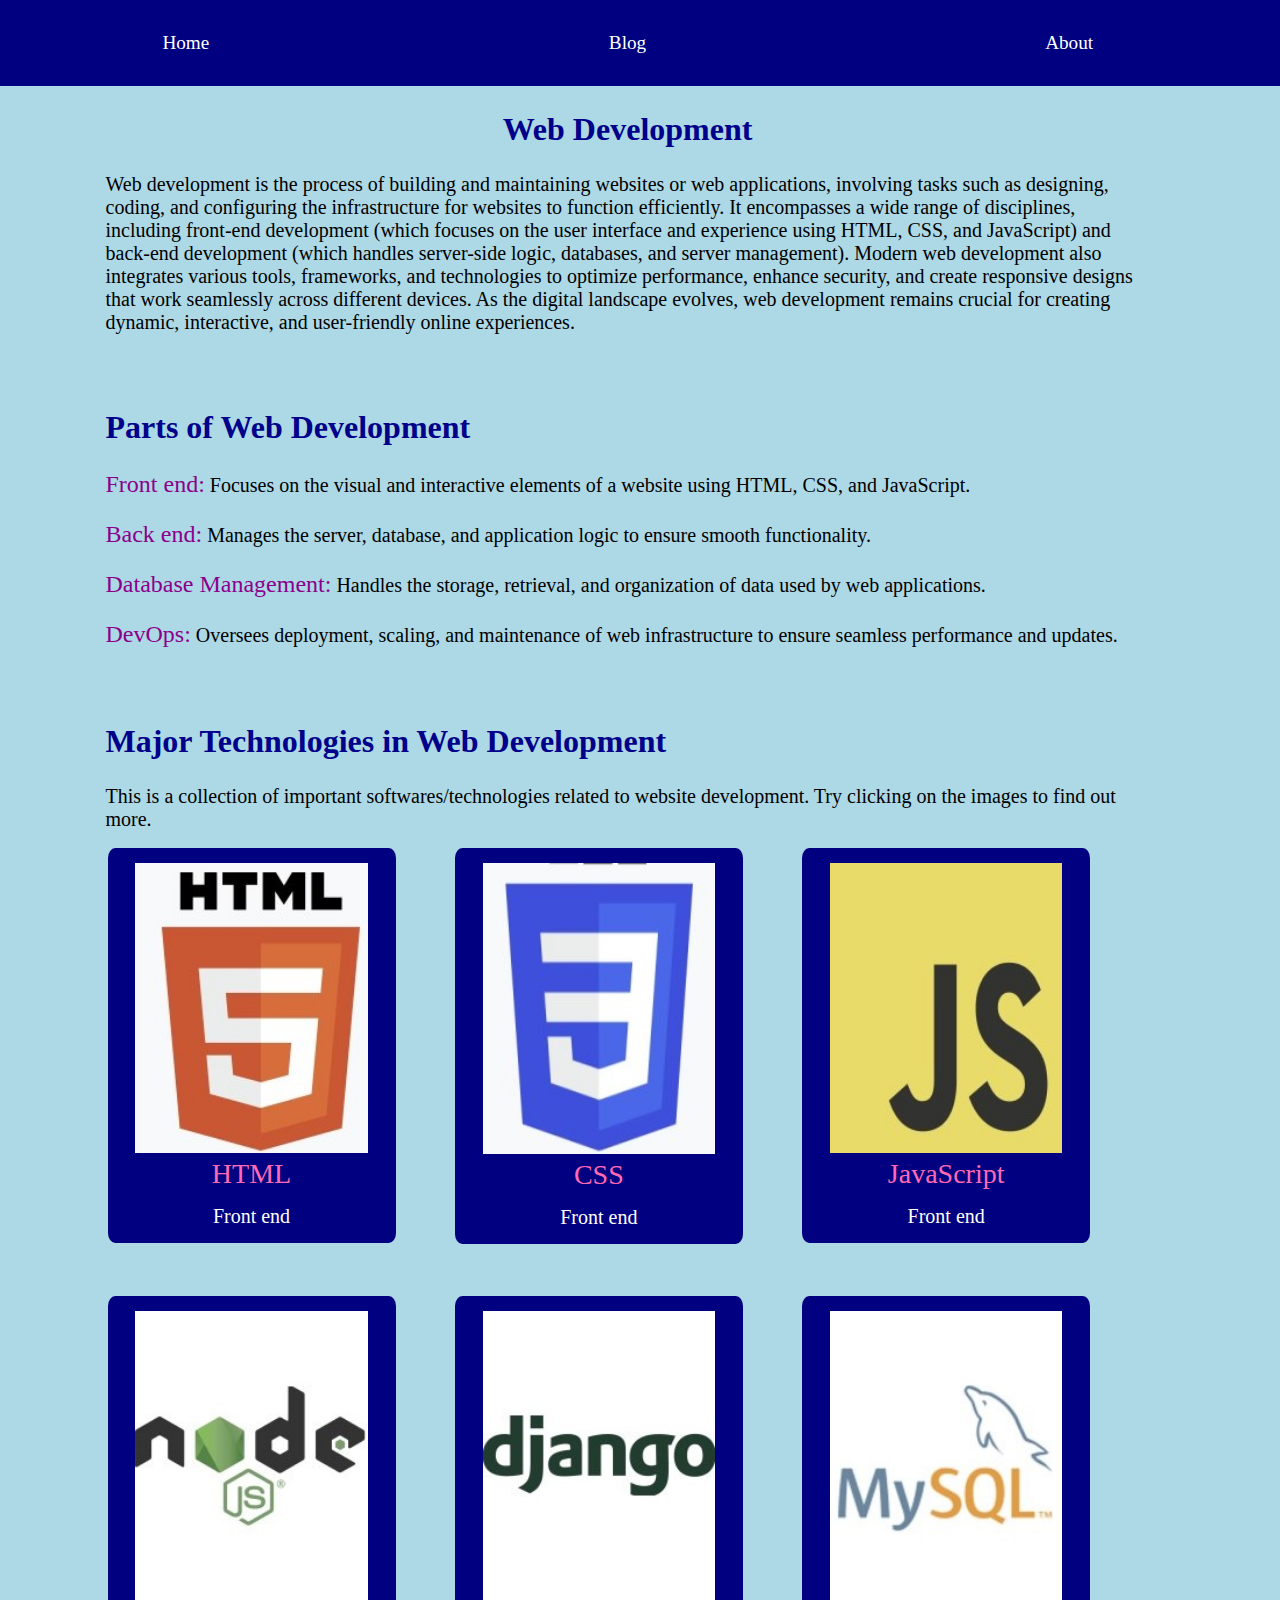
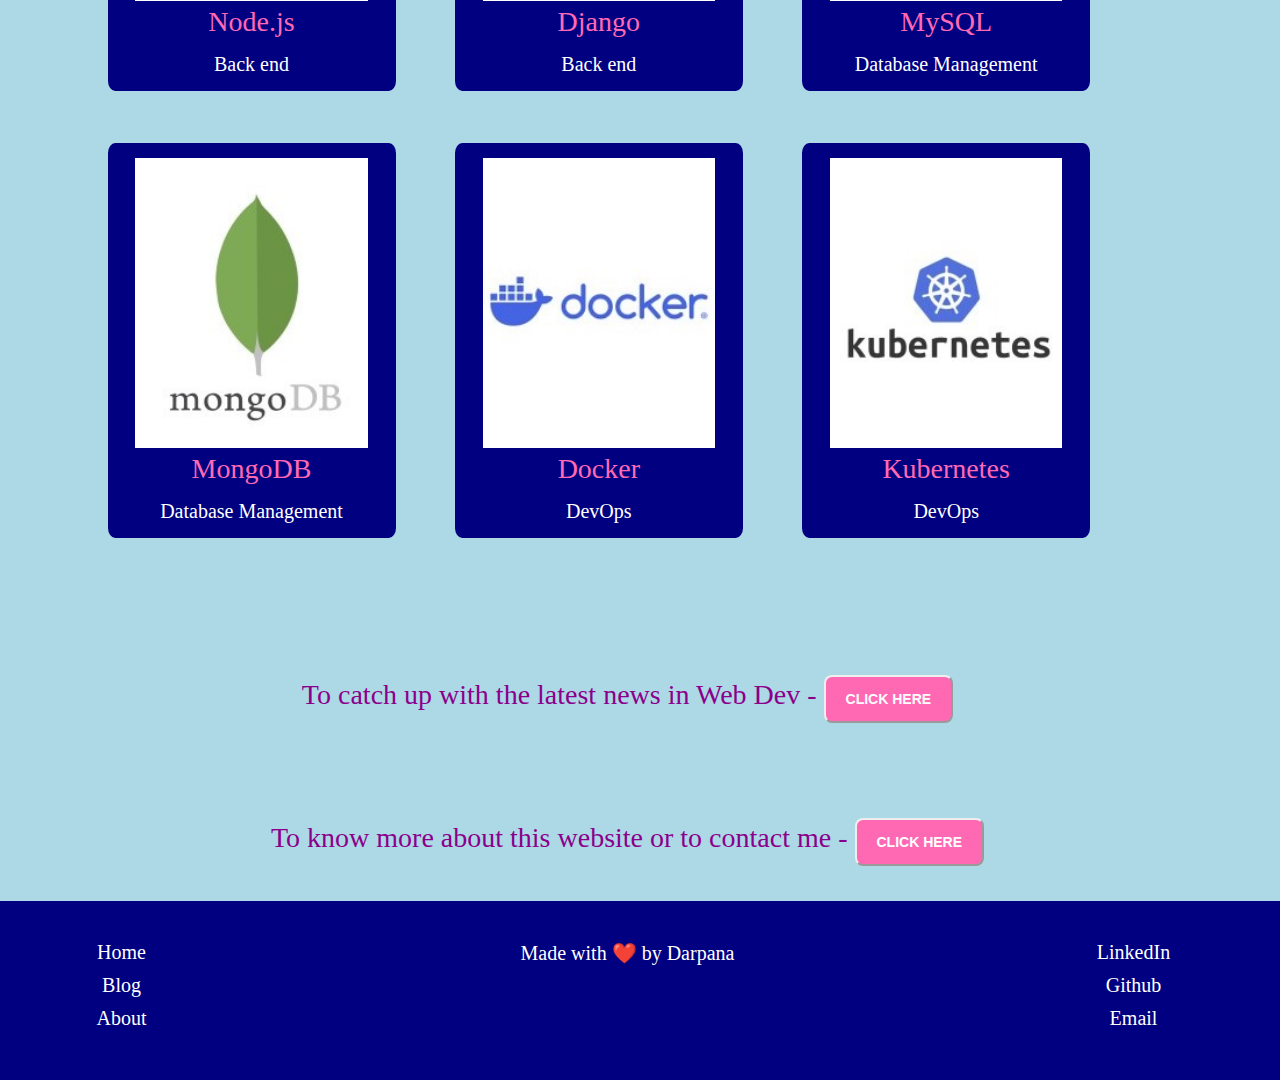
<file: index.html>
<!DOCTYPE html>
<html>
<head>
    <title>Web Development</title>
    <link rel="stylesheet" href="styles.css">

    <style>
        .activePage {
            color: black;
            font-weight: bold;
        }

        .tagHeight {
            height: auto;
        }
        </style>
    </head>
<body>

    <nav class="menu-horizontal">
        <ul class="nav-bar">
            <li>
                <a href="index.html">Home </a>
            </li>
            <li>
                <a href="blog.html">Blog</a>
            </li>
            <li>
                <a href="contact.html">About</a>
            </li>
        </ul>
    </nav>

<div class="container">
        <h1 class="main-heading"><span>Web Development</span>
        </h1>
        <p >
            Web development is the process of building and maintaining websites or web applications, 
            involving tasks such as designing, coding, and configuring the infrastructure for websites to function 
            efficiently. It encompasses a wide range of disciplines, including front-end development (which focuses 
            on the user interface and experience using HTML, CSS, and JavaScript) and back-end development (which 
            handles server-side logic, databases, and server management). Modern web development also integrates 
            various tools, frameworks, and technologies to optimize performance, enhance security, and create 
            responsive designs that work seamlessly across different devices. As the digital landscape evolves, 
            web development remains crucial for creating dynamic, interactive, and user-friendly online experiences.

        </p>
    </div>

    <div class="container">
        <h1 class="heading">Parts <span>of Web Development</span>
        </h1>
        <p >
            <span class="title">Front end:</span> Focuses on the visual and interactive elements of a website using HTML, CSS, and JavaScript.<br><br>
            
            <span class="title">Back end:</span> Manages the server, database, and application logic to ensure smooth functionality.<br><br>
            
            <span class="title">Database Management:</span> Handles the storage, retrieval, and organization of data used by web applications.<br><br>

            <span class="title">DevOps:</span> Oversees deployment, scaling, and maintenance of web infrastructure to ensure seamless performance and updates.<br>
        </p>
    </div>

<div class="container">
    <h1 class="heading">Major Technologies <span>in Web Development</span></h1>
    <p> This is a collection of important softwares/technologies related to website development. 
        Try clicking on the images to find out more.
        <table style="width: 100%;" >
            <tr>

                <td><div class="tech-card"><a href="https://github.com/whatwg/html">
                    <img src="Images\Tech-Logos\html.jpg" alt="HTML" class="tech-img" ></a>
                <p class="tech-title">HTML</p>
                Front end</div></td>
           
                <td><div class="tech-card"><a href="https://developer.mozilla.org/en-US/docs/Web/CSS">
                    <img src="Images\Tech-Logos\css.jpg" alt="CSS" class="tech-img"></a>
                    <p class="tech-title">CSS</p>
                Front end</div></td>
            
                <td><div class="tech-card"><a href="https://developer.mozilla.org/en-US/docs/Web/JavaScript">
                    <img src="Images\Tech-Logos\js.jpg" alt="JavaScript" class="tech-img"></a>
                    <p class="tech-title">JavaScript</p>
                Front end</div></td>
            </tr>

            <tr>
                <td> <div class="tech-card"><a href="https://nodejs.org/">
                    <img src="Images\Tech-Logos\nodejs.jpg" alt="Node.js"  class="tech-img"></a>
                    <p class="tech-title">Node.js</p>
                Back end</div></td>
            
                <td> <div class="tech-card"> <a href="https://www.djangoproject.com/">
                    <img src="Images\Tech-Logos\django.jpg" alt="Django"  class="tech-img"></a>
                   <p class="tech-title">Django</p>
                Back end</div></td>
            
                <td><div class="tech-card"><a href="https://www.mysql.com/">
                    <img src="Images\Tech-Logos\mysql.jpg" alt="MySQL"  class="tech-img"></a>
                    <p class="tech-title">MySQL</p>
                Database Management</div></td>
            </tr>

            <tr>
                <td><div class="tech-card"><a href="https://www.mongodb.com/">
                    <img src="Images\Tech-Logos\mongodb.jpg" alt="MongoDB" class="tech-img" ></a>
                <p class="tech-title">MongoDB</p>
                Database Management</div></td>
           
                <td><div class="tech-card"><a href="https://www.docker.com/">
                    <img src="Images\Tech-Logos\docker.jpg" alt="Docker" class="tech-img"></a>
                    <p class="tech-title">Docker</p>
                    DevOps</div></td>
            
                <td><div class="tech-card"><a href="https://kubernetes.io/">
                    <img src="Images\Tech-Logos\kubernetes.jpg" alt="Kubernetes" class="tech-img"></a>
                    <p class="tech-title">Kubernetes</p>
                    DevOps</div></td>
  
            </tr>

        </table>
    </p>
</div>


<div class="container">
    <h1 class="bottom-heading">To catch up with the latest news in Web Dev - <a href="blog.html">
        <button class="bottom-btn">Click here      </button></a>  </h1>


    <h1 class="bottom-heading">To know more about this website or to contact me - <a href="contact.html">
        <button class="bottom-btn">Click here    </button></a>   </h1>
</div>

<footer class="footer">
    <div class="footer-content">
        <div class="footer-section nav-section">
           
            <ul class="footer-links">
                <li><a href="index.html">Home</a></li>
                <li><a href="blog.html">Blog</a></li>
                <li><a href="contact.html">About</a></li>
            </ul>
        </div>

        <div class="footer-section about-section">
            
            <p>Made with ❤️ by Darpana</p>
        </div>

        <div class="footer-section contact-section">
           
            <ul class="footer-links">
                <li><a href="https://www.linkedin.com/in/darpana-desai-20b249289/">LinkedIn</a></li>
                <li><a href="https://github.com/Darpana-iitgn">Github</a></li>
                <li><a href="mailto:23110085@iitgn.ac.in">Email</a></li>
            </ul>
        </div>
    </div>
</footer>


  </body>
  </html>
</file>
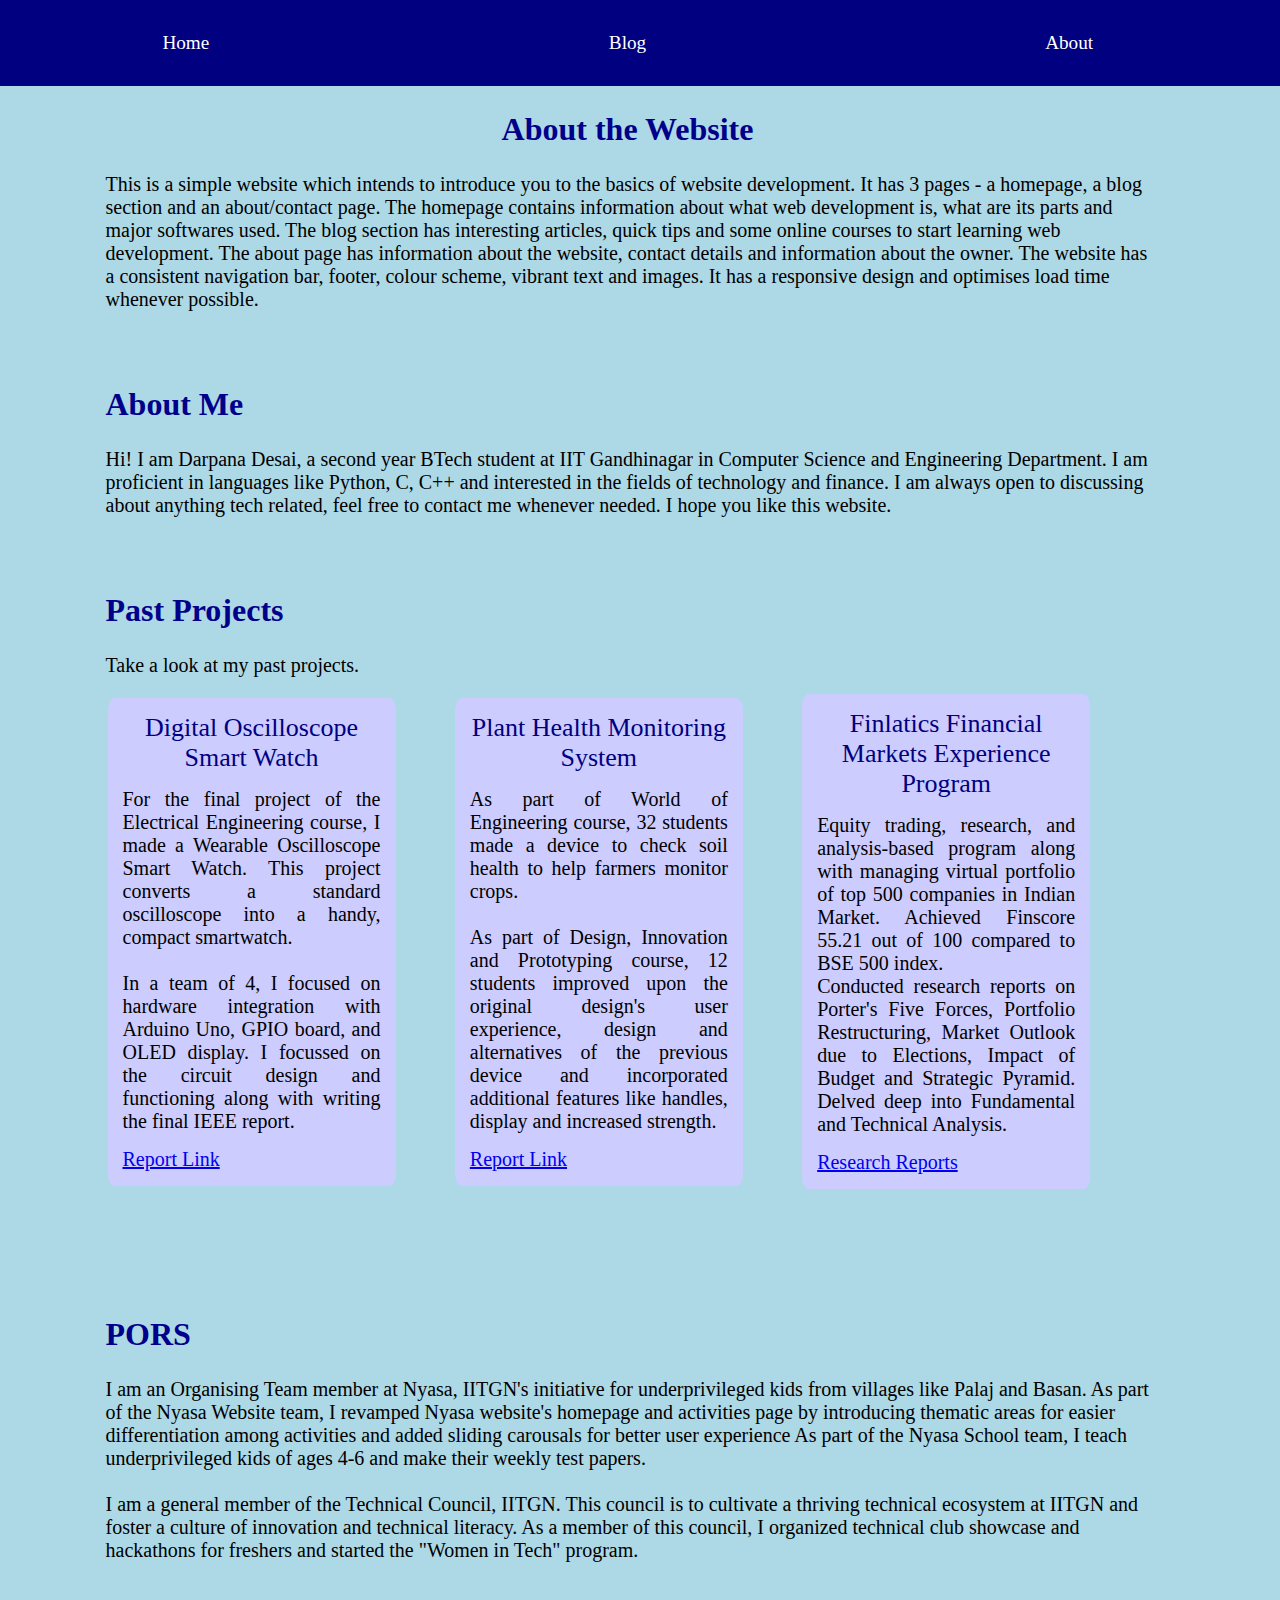
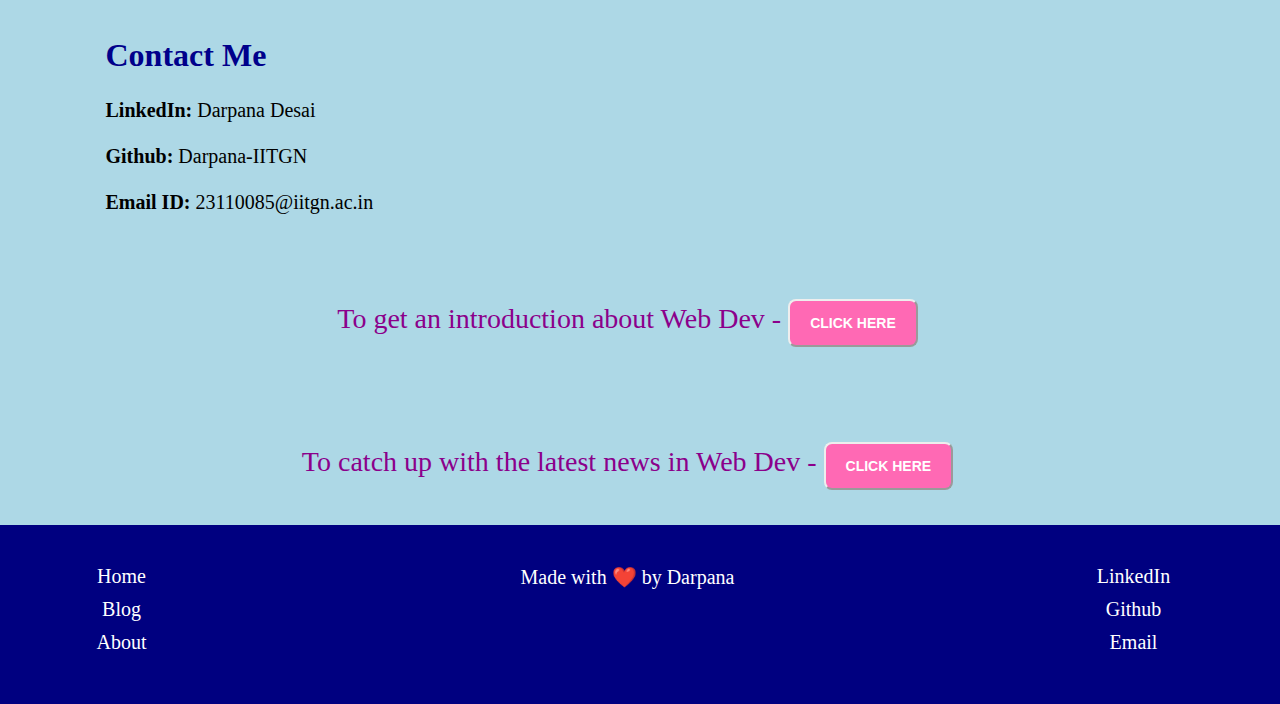
<file: contact.html>
<!DOCTYPE html>
<html>
<head>
    <title>Web Development</title>
    <link rel="stylesheet" href="styles.css">

    <style>
        .activePage {
            color: black;
            font-weight: bold;
        }

        .tagHeight {
            height: auto;
        }

</style>
    </head>
<body>

    <nav class="menu-horizontal">
        <ul class="nav-bar">
            <li>
                <a href="index.html"> Home </a>
            </li>
            <li>
                <a href="blog.html">Blog</a>
            </li>
            <li>
                <a href="contact.html">About</a>
            </li>
        </ul>
    </nav>

<div class="container">
        <h1 class="main-heading">About <span> the Website</span>
        </h1>
        <p >
            This is a simple website which intends to introduce you to the basics of website development.
            It has 3 pages - a homepage, a blog section and an about/contact page. The homepage contains
            information about what web development is, what are its parts and major softwares used. The blog 
            section has interesting articles, quick tips and some online courses to start learning web development.
            The about page has information about the website, contact details and information about the owner.
            The website has a consistent navigation bar, footer, colour scheme, vibrant text and images. It 
            has a responsive design and optimises load time whenever possible.

        </p>
    </div>

    <div class="container">
        <h1 class="heading">About <span>Me</span>
        </h1>
        <p >
            Hi! I am Darpana Desai, a second year BTech student at IIT Gandhinagar in Computer Science and 
            Engineering Department. I am proficient in languages like Python, C, C++ and interested in the fields
            of technology and finance. I am always open to discussing about anything tech related, feel free to 
            contact me whenever needed. I hope you like this website.

        </p>
    </div>


    <div class="container">
        <h1 class="heading">Past Projects <span></span>
        </h1>
        <p>Take a look at my past projects.</p>
        <table style="width:100%;"  >
            <tr>

                <td><div class="project-card">
                <p class="project-title">Digital Oscilloscope Smart Watch</p> 
                <p>For the final project of the Electrical Engineering course, I made a Wearable Oscilloscope Smart Watch. This project converts a standard oscilloscope into a handy, compact smartwatch.
                    <br><br> In a team of 4, I focused on hardware integration with Arduino Uno, GPIO board, and OLED display. 
                    I focussed on the circuit design and functioning along with writing the final IEEE report.
                </p><a href="https://drive.google.com/file/d/1gnZASaXH6NFkqRcMm77Xm2Vj-0SFItWg/view?usp=sharing">
                    Report Link</a>
                </div></td>

                <td><div class="project-card">
                    <p class="project-title">Plant Health Monitoring System</p> 
                    <p>As part of World of Engineering course, 32 students made a device to check soil health to 
                        help farmers monitor crops.<br><br>As part of Design, Innovation and Prototyping course, 12 
                        students improved upon the original design's user experience, design and alternatives of the previous device and 
                        incorporated additional features like handles, display and increased strength.</p>
                        <a href="https://docs.google.com/presentation/d/1mXu8XXJIH3YopQyMC9KnrmFU_gpyc9yTeUiTFnOc76E/edit?usp=sharing">
                        Report Link</a>
                    </div></td>

                    <td><div class="project-card">
                        <p class="project-title">Finlatics Financial Markets Experience Program</p> 
                        <p>Equity trading, research, and analysis-based program along with managing virtual portfolio 
                            of top 500 companies in Indian Market. Achieved Finscore 55.21 out of 100 compared to 
                            BSE 500 index.<br>Conducted research reports on Porter's Five Forces, Portfolio Restructuring, 
                            Market Outlook due to Elections, Impact of Budget and Strategic Pyramid. Delved deep into 
                            Fundamental and Technical Analysis.</p><a href="https://drive.google.com/file/d/13hDyYqhreoywIj6IyFkjZmtJ0olH7MFF/view?usp=sharing">
                            Research Reports</a>
                        </div></td>


            </tr>
            </table>
        </div>


        <div class="container">
            <h1 class="heading">PORS <span></span>
            </h1>
            <p >
               I am an Organising Team member at Nyasa, IITGN's initiative for underprivileged
               kids from villages like Palaj and Basan. As part of the Nyasa Website team, I revamped Nyasa website's 
               homepage and activities page by introducing thematic areas for easier differentiation among activities 
               and added sliding carousals for better user experience  As part of the Nyasa School team, I
               teach underprivileged kids of ages 4-6 and make their weekly test papers.<br><br>
            
               I am  a general member of the Technical Council, IITGN. This council is to cultivate a 
               thriving technical ecosystem at IITGN and foster a culture of innovation and technical literacy. As a 
               member of this council, I organized technical club showcase and hackathons for freshers and 
               started the "Women in Tech" program. <br>
            </p>
            </div>


            <div class="container">
                <h1 class="heading">Contact <span>Me</span></h1>
                <p>
                    <span class="contact-title">LinkedIn:</span>
                    <a href="https://www.linkedin.com/in/darpana-desai-20b249289/" class="contact-links">Darpana Desai</a>
                    <br><br>
            
                    <span class="contact-title">Github:</span>
                    <a href="https://github.com/Darpana-iitgn" class="contact-links">Darpana-IITGN</a>
                    <br><br>
            
                    <span class="contact-title">Email ID:</span>
                    <a href="mailto:23110085@iitgn.ac.in" class="contact-links">23110085@iitgn.ac.in</a>
                    <br>
                </p>
            </div>
            


<div class="container"></div>
    <h1 class="bottom-heading">To get an introduction about Web Dev - <a href="index.html">
        <button class="bottom-btn">Click here      </button></a>  </h1>


    <h1 class="bottom-heading">To catch up with the latest news in Web Dev - <a href="blog.html">
        <button class="bottom-btn">Click here    </button></a>   </h1>
</div>

<footer class="footer">
    <div class="footer-content">
        <div class="footer-section nav-section">
           
            <ul class="footer-links">
                <li><a href="index.html">Home</a></li>
                <li><a href="blog.html">Blog</a></li>
                <li><a href="contact.html">About</a></li>
            </ul>
        </div>

        <div class="footer-section about-section">
            
            <p>Made with ❤️ by Darpana</p>
        </div>

        <div class="footer-section contact-section">
           
            <ul class="footer-links">
                <li><a href="https://www.linkedin.com/in/darpana-desai-20b249289/">LinkedIn</a></li>
                <li><a href="https://github.com/Darpana-iitgn">Github</a></li>
                <li><a href="mailto:23110085@iitgn.ac.in">Email</a></li>
            </ul>
        </div>
    </div>
</footer>


  </body>
  
  </html>
</file>
<file: styles.css>
* {
    margin: 0;
    padding: 0;
    box-sizing: border-box;
}


@media (max-width: 768px) {
    .footer-section {
        width: 120%; 
        text-align: center;
        margin-bottom: 0px;
    }

    .footer {
        width:120%;
        margin-bottom: 0px;
        margin-right: 0px;
        margin-left: 350px;
    }

    .tech-card img {
        width: 80%; 
        margin: 0 auto; 
    }

    .footer-content {
        flex-direction: column;
        align-items: center;
    }

    h1, h2, h3, p {
        font-size: 4vw;
        width: 80%;  
    }

    table {
        max-width: 50%; 
    }
}

/* Responsive Layout for Smaller Screens */
@media (max-width: 480px) {
    h1, h2, h3, p {
        width: 80%;
        font-size: 5vw; 
    }

    .footer-content {
        padding: 0 10px;
        width: 100%;
        margin-left: 300px;
    }
}

@media (max-width: 768px) { 
    .cards-container {
        grid-template-columns: 1fr;
    }
}

/* General styling for navigation */
.menu-horizontal {
    display: flex;
    justify-content: center;
    background-color: navy;
    padding: 1rem 0; 
    color: white;
    margin-top: -50px;
}

.nav-bar {
    display: grid;
    grid-template-columns: repeat(3, 1fr); 
    gap: 20px; 
    width: 100%; 
    list-style: none;
    padding: 0;
    margin: 0;
    text-align: center;
    color: white;
}

.nav-bar li {
    display: inline-block;
    text-align: center;
    color: white;
}

.nav-bar a {
    text-decoration: none;
    color: white;
    font-size: 1.2rem;
    padding: 1rem;
    display: block; 
}

.nav-bar a:hover {
    color: hotpink;
}

/* Responsive behavior for smaller screens */
@media (max-width: 768px) {
    .nav-bar {
        grid-template-columns: 1fr; 
    }

    .nav-bar li {
        padding: 0.5rem 0; 
    }
}

body { 
    background-color: lightblue;
    color: black;
    margin-top: 50px;
    font-size: 20px;
    margin-left: -25px;
}

h1, h2, h3, p {
    margin: 0 0 15px;
    font-size: 2vw;
    font-size: 20px;
}

.container  {
    max-width: 80%;
    margin:0 auto;
}

.main-heading   {
    margin-top: 25px;
    color:darkblue;
    font-size: 32px;
    text-align: center;
    text-decoration: solid;
    margin-bottom: 25px;
}

.heading   {
    margin-top: 75px;
    margin-bottom: 25px;
    color:darkblue;
    font-size: 32px;
    text-align: left;
    text-decoration: solid;
}

.bottom-heading   {
    margin-top: 75px;
    margin-bottom: 25px;
    color:darkmagenta;
    font-size: 28px;
    text-align: center;
    text-decoration: none;
    font-weight: 450;
}

.title  {
    color:darkmagenta;
    font-size: 24px;
}

.tech-table { 
    text-align: center;
    margin-top: 50px;
}
.tech-title {
    color:hotpink;
    font-size: 28px;
    text-decoration: none;
}

.tech-card  {
    width:18rem;
    height:auto;
    gap:10px;
    border-color: white;
    border-width: 20px;
    border-radius: 2.5%;
    margin-bottom: 50px;
    background-color: navy;
    color: white;
    padding: 15px;
    text-align: center;
}

.tech-card img {
    width: 90%; 
}

.blog-title {
    color:hotpink;
    font-size: 24px;
    text-decoration: none;
}

.blog-card  {
    width:12.5rem;
    height:auto;
    gap:10px;
    border-color: white;
    border-width: 20px;
    border-radius: 2.5%;
    margin-bottom: 50px;
    background-color: navy;
    color: white;
    padding: 15px;
}

.blog-card img {
    width: 90%; 
}

.project-title {
    color:navy;
    font-size: 26px;
    text-decoration: none;
    text-align: center;
}

.project-card  {
    width:18rem;
    height:auto;
    gap:10px;
    border-color: black;
    border-width: 50px;
    border-radius: 2.5%;
    margin-bottom: 50px;
    background-color: #CCCCFF;
    color: black;
    padding: 15px;
    text-align: justify;
}

.project-card img {
    width: 90%; 
}


.contact-title {
    font-weight: bold;
    color: black;
}

.contact-links {
    color: black;
    text-decoration: none;
    transition: color 0.3s ease;
}

.contact-links:hover {
    color: hotpink;
}

.contact-links:active {
    color: hotpink;
}

.footer {
    background-color: navy;
    color: white;
    padding: 25px;
    display: grid;
    grid-auto-flow: row;
    row-gap: 2rem;
    margin: 0;
    text-align: center;
}


.footer-content {
    display: grid;
    grid-template-columns: 1fr 3fr 1fr; 
    gap: 20px; 
}
.footer-section {
    padding: 15px; 
}

.footer-links {
    list-style: none;
    padding: 0;
}

.footer-links li {
    margin-bottom: 10px;
}

.footer-links a {
    color: white;
    text-decoration: none;
    transition: color 0.3s ease;
}

.footer-links a:hover {
    color: hotpink; 
}

.footer-section h3 {
    margin-bottom: 10px; 
}

.carousal {
    width: 100%;
    gap: 10px;
    margin-top: 50px;
  }
  
  .carousal .slick-slide {
    margin: 0 10px;
  }
  
  .carousal .slick-slide img {
    width: 100%;
    display: block;
  }
  
  .carousal .slick-track {
    display: flex;
  }
  
  .carousal-card  {
    padding: 0; 
    box-sizing: border-box; 
    margin: 15px;
    margin-left: 10px;
  }
  
  .carousal-img {
    height:auto; 
    width:100%; 
    border-radius:0; 
    padding:0; 
    margin:0;
  }
  
  .carousal-body  {
    background-color: lavender; 
    margin:0; 
    box-sizing: border-box;
    height: auto;
  }
  
  .carousal-title {
    font-size:32px; 
    padding-bottom: 2px;
    color: navy;
    font-weight: 700;
  }
  
  .slick-prev, .slick-next {
    background-color: #f1f0f7;
    border-radius: 50%;
    width: 40px;
    height: 40px;
    line-height: 40px;
    text-align: center;
    font-size: 20px;
    z-index: 1000;
    color: black;
    border: 2px solid white;
    position: absolute; /* Position them absolutely within the carousel */
      display: flex; /* Use flexbox for alignment */
      align-items: center; /* Center items vertically */
      justify-content: center; /* Center items horizontally */
      cursor: pointer; /* Pointer cursor for clickable buttons */
      transition: background-color 0.3s, color 0.3s; 
  }
  .slick-prev {
    left: -60px; 
    z-index: 1000;
  }
  
  .slick-next {
    right: -60px; 
    z-index: 1000;
  }
  
  .slick-prev::before, .slick-next::before {
    display: none;
  }
  
  .slick-prev:hover, .slick-next:hover,
  .slick-prev:focus, .slick-next:focus,
  .slick-prev:active, .slick-next:active {
    background-color: #f1f0f7;
    color: black;
    border: 2px solid white;
  }

  .card-title {
    display: flex;
    align-items: center;
    gap: 0.5rem;
    font-size: 1.5rem;
    line-height: 1.75rem;
    font-weight: 600;
  }

  .card-actions {
    display: flex;
    flex-wrap: wrap;
    align-items: flex-start;
    gap: 0.5rem;
  }
  
  .card figure {
    display: flex;
    align-items: center;
    justify-content: center;
  }

  .card {
    position: relative;
    display: flex;
    flex-direction: column;
    overflow: hidden;
    border-radius: var(--rounded-box, 1.25rem);
    background-color: lavender;
  }
  
  .card:focus {
    outline: 0px solid transparent;
    outline-offset: 2px;
  }
  
  .card-body {
    display: flex;
    flex: 1 1 auto;
    flex-direction: column;
    padding: var(--padding-card, 2rem);
    gap: 0.5rem;
    background-color: lavender;
    
  }
  
.card-body_team {
    display: flex;
    flex: 1 1 auto;
    flex-direction: column;
    padding: var(--padding-card, 2rem);
    gap: 0.5rem;
    background-color: lavender;
    
  } 

.btn {
    display: inline-flex;
    flex-shrink: 0;
    cursor: pointer;
    flex-wrap: wrap;
    align-items: center;
    justify-content: center;
    border-color: transparent;
    border-color: hsl(var(--n) / var(--tw-border-opacity));
    text-align: center;
    border-radius: var(--rounded-btn, 0.5rem);
    height: 3rem;
    padding-left: 1rem;
    padding-right: 1rem;
    font-size: 0.875rem;
    line-height: 1.25rem;
    line-height: 1em;
    min-height: 3rem;
    font-weight: 600;
    text-transform: uppercase;
    text-transform: var(--btn-text-case, uppercase);
    --tw-border-opacity: 1;
    --tw-bg-opacity: 1;
    background-color:blue;
    --tw-text-opacity: 1;
    color: white;
  }
  
  .bottom-btn {
    display: inline-flex;
    flex-shrink: 0;
    cursor: pointer;
    flex-wrap: wrap;
    align-items: center;
    justify-content: center;
    border-color: transparent;
    border-color: hsl(var(--n) / var(--tw-border-opacity));
    text-align: center;
    border-radius: var(--rounded-btn, 0.5rem);
    height: 3rem;
    padding-left: 1rem;
    padding-right: 1rem;
    font-size: 0.875rem;
    line-height: 1.25rem;
    line-height: 1em;
    min-height: 3rem;
    font-weight: 600;
    text-transform: uppercase;
    text-transform: var(--btn-text-case, uppercase);
    --tw-border-opacity: 1;
    --tw-bg-opacity: 1;
    background-color:hotpink;
    --tw-text-opacity: 1;
    color: white;
    padding: 10px 20px;
    margin: 10px 0;
    
  }
</file>
